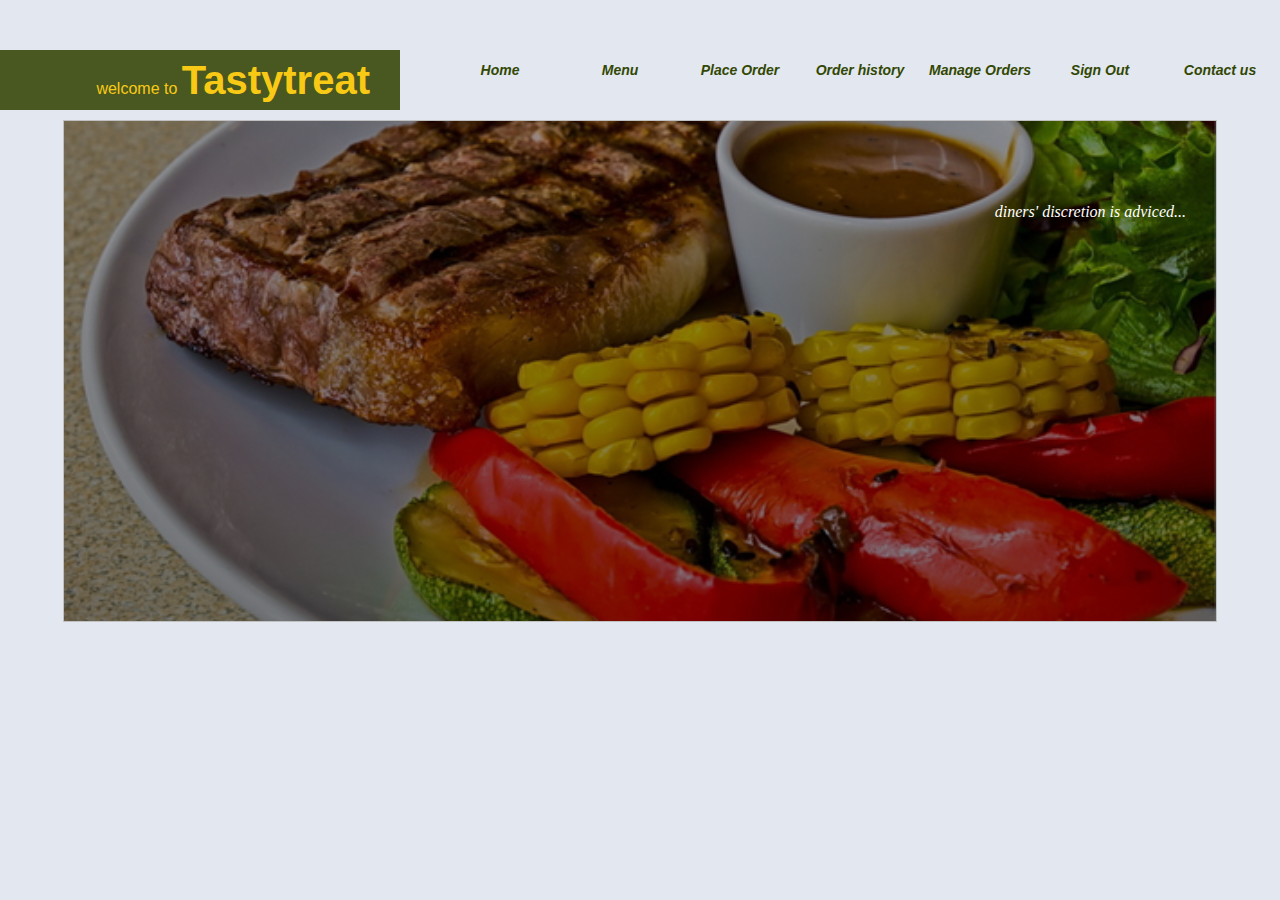
<file: adminUser/homePage/homePage.html>
<!DOCTYPE html>
<html>
<head>
  <meta charset="utf-8">
  <link rel="stylesheet" href="homePage.css">
</head>
<body>
  <div class="headerDiv">
      <div class="titleDiv">
        <span id="firstPart">welcome to</span> <span id="secondPart">Tastytreat</span>
      </div>
      <div class="menuDiv">
            <ul class="outerUL">
              <li><a href="../../index.html">Home</a></li>
              <li><a href="../menuPage/menuPage.html">Menu</a></li>
              <li><a href="../menuPage/menuPage.html">Place Order</a></li>
              <li><a href="../orderHistory/orderHistory.html">Order history</a></li>
              <li><a href="../manageorders/manageOrders.html">Manage Orders</a></li>
              <li><a href="../login/login.html">Sign Out</a></li>
              <li>
                <a>Contact us</a>
                <ul class="innerUL">
                  <li><a>08063550695</a></li>
                  <li><a href="https://accounts.google.com">eneja@gmail.com</a></li>
                </ul>
              </li>
            </ul>
        </div>
  </div>

  <!-- <div id="line"></div> -->
  <div class="mainPicture">
        <p id="imgText">diners' discretion is adviced...</p>
        <!-- <p id="imgText">eat responsibly.</p> -->
  </div>
  <!-- <div id="line"></div> -->
  <!-- <div id="bottomLine_1"></div>
  <div id="bottomLine_2"></div> -->

  <!-- <div class="reminder"><p>diners' discretion is adviced</p></div> -->
  <!-- <div class="carouselDiv">
      <section id="carousel">
            <figure class="visible">
                <img src="images/pic-1.JPG"/>
                <figcaption>Delicious !</figcaption>
            </figure>
            <figure>
                <img src="images/pic-2.JPG"/>
                <figcaption>Yummy !</figcaption>
            </figure>
            <figure>
                <img src="images/pic-3.JPG"/>
                <figcaption>Yummy Yummy !</figcaption>
            </figure>
      </section>
  </div> -->


  <script>
        // let slideInterval = 3500;
        // function getFigures() {
        //   return document.getElementById('carousel').getElementsByTagName('figure');
        // }
        //
        // function slide(){
        //   let pointer;
        //   let figures = getFigures();
        //   for(let i = 0; i < figures.length; i++) {
        //     if(figures[i].className == 'visible') {
        //       figures[i].className = '';
        //       pointer = i;
        //     }
        //   }//end for
        //
        //   if(++pointer == figures.length) {
        //     pointer = 0;
        //   }
        //
        //   figures[pointer].className = 'visible';
        //   setTimeout(slide, slideInterval);
        // }//end function slide
        //
        // function startPlayback() {
        //   setTimeout(slide, slideInterval);
        // }//end function startPlayback
        //
        // startPlayback();
  </script>
</body>

</html>
</file>
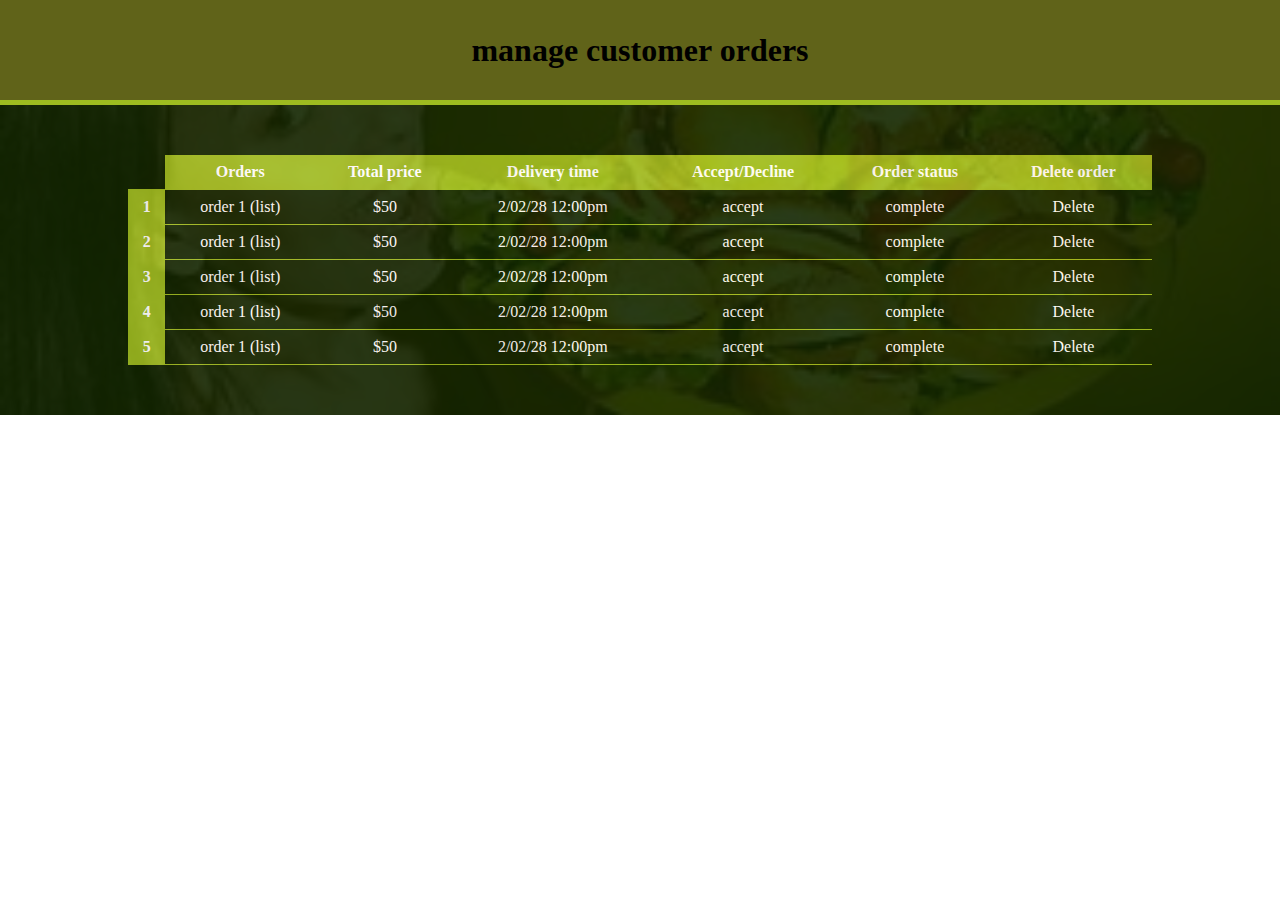
<file: adminUser/testing/testing.html>
<!DOCTYPE html>
<html>
<head>
  <meta charset="utf-8">
  <link rel="stylesheet" href="testing.css">
</head>
<body>

  <div class="upperDiv">
    manage customer orders
  </div>
  <div class="middleDiv">
  </div>
  <div class="pic-background">
      <div class="lowerDiv">
        <table id="myTable">
          <tr>
            <th id="th_serialNo"><strong></strong></th>
            <th><strong>Orders</strong></th>
            <th><strong>Total price</strong></th>
            <th><strong>Delivery time</strong></th>
            <th><strong>Accept/Decline</strong></th>
            <th><strong>Order status</strong></th>
            <th><strong>Delete order</strong></th>
          </tr>
          <tr>
            <td class="td_serialNo"><strong>1</strong></td>
            <td>order 1 (list)</td>
            <td>$50</td>
            <td>2/02/28 12:00pm</td>
            <td>accept</td>
            <td>complete</td>
            <td>Delete</td>
          </tr>
          <tr>
            <td class="td_serialNo"><strong>2</strong></td>
            <td>order 1 (list)</td>
            <td>$50</td>
            <td>2/02/28 12:00pm</td>
            <td>accept</td>
            <td>complete</td>
            <td>Delete</td>
          </tr>
          <tr>
            <td class="td_serialNo"><strong>3</strong></td>
            <td>order 1 (list)</td>
            <td>$50</td>
            <td>2/02/28 12:00pm</td>
            <td>accept</td>
            <td>complete</td>
            <td>Delete</td>
          </tr>
          <tr>
            <td class="td_serialNo"><strong>4</strong></td>
            <td>order 1 (list)</td>
            <td>$50</td>
            <td>2/02/28 12:00pm</td>
            <td>accept</td>
            <td>complete</td>
            <td>Delete</td>
          </tr>
          <tr>
            <td class="td_serialNo"><strong>5</strong></td>
            <td>order 1 (list)</td>
            <td>$50</td>
            <td>2/02/28 12:00pm</td>
            <td>accept</td>
            <td>complete</td>
            <td>Delete</td>
          </tr>
        </table>
      </div>  <!--End "lowerDiv" -->
  </div> <!--End pic-Background -->
</body>
</html>
</file>
<file: adminUser/homePage/homePage.css>
body{
  /* background: url("http://www.incrediblesnaps.com/wp-content/uploads/2012/01/delicious-and-yummy-food-photos-20.jpg"); */
  /* background: url("images/pic-8.jpg"); */ /* use the offline version as alternative*/
  /* background-size: cover;
  background-position: center; */
  /* height: 100vh; */
  font-family: Arial;
  /* color: white; */
  background-color: #E3E7F0;
  /* background-color: #1A2602; */
  margin: 0px;
  padding: 0px;
}

.headerDiv{
  /* background-color: #1D2900; */
  /* background-color: #28AE79; */
  /* border: 1px solid silver; */
  /* padding: 5px; */
  height: 50px;
  /* opacity: 0.8; */
  padding-top: 50px;
  margin-bottom: 20px;
}

.titleDiv {
  float: left;
  /* background-color: #7E8C09; */
  height: 60px;
  width: 400px;
  line-height: 60px;
  text-align: right;
  color: #F9CA15;
  font-family: cursive, fantasy, sans-serif;
  /* border-radius: 0 50px 50px 0; */
  /* background-color: #7D8A0C; */
  background-color: #495820;
  /* font-weight: 800px; */
}

#firstPart {
  font-weight: 400px;
}

#secondPart {
  font-weight: bold;
  margin-right: 30px;
  font-size: 40px;
}

.menuDiv {
  float: right;
  /* background-color: lightgrey; */
}

ul {
  margin: 0px;
  padding: 0px;
  list-style: none;
}

ul li {
  float: left;
  width: 120px;
  height: 40px;
  /* background-color: #1D2900; */
  /* background-color: #282C34; */
  /* opacity: 0.8; */
  line-height: 40px; /*centers the text verically */
  text-align: center; /*centers the text horizontally*/
  font-size: 14px;
  cursor: pointer;
  background-color: #E3E7F0;

}

ul li a {
  text-decoration: none;
  display: block;
  /* color: #122601; */
  color: #324703;
  font-style: italic;
  font-weight: bold;
}

ul li a:hover {
  /* background-color: #808511; */
  background-color: #B3E0C9;
}

.innerUL li {
  display: none;
}

.outerUL li:hover .innerUL li {
  display: block;
}

.mainPicture {
  /* background: linear-gradient(rgba(0,0,0,0.4), rgba(0,0,0,0.5)), url("http://www.incrediblesnaps.com/wp-content/uploads/2012/01/delicious-and-yummy-food-photos-20.jpg"); */
  background: linear-gradient(rgba(0,0,0,0.4), rgba(0,0,0,0.5)), url("images/pic-8.jpg");

  border: 1px solid silver;
  /* margin-left: 14%; */
  /* margin-top: 10px; */
  height: 500px;
  width: 90%;
  margin: auto;
  /* background-image: url("images/pic-3.JPG"); */
  background-size: cover;
  background-position: center;
}


#imgText {
  font-family: cursive, fantasy, serif;
  font-style: italic;
  line-height: 150px;
  text-align: right;
  color: white;
  padding-right: 30px;
}

#line {
  margin-top: 10px;
  /* background-color: #808511; */
  background-color: #FA7E00;
  height: 1px;
  width: 50%;
  margin-left: 330px;

}

#bottomLine_1 {
  margin-top: 10px;
  float: right;
  background-color: #FA7E00;
  height: 2px;
  width: 20%;
  margin-right: 220px;

}

#bottomLine_2 {
  margin-top: 10px;
  background-color: #FA7E00;
  height: 2px;
  width: 20%;
  margin-left: 192px;

}


/* .reminder p {
  float: right;
} */
/* section#carousel > figure > img {
    display: none;
    margin: 0px auto;
    width: 800px;
    height: 400px;
}

.carouselDiv {
  margin-top: 50px;
}
section#carousel > figure.visible > img{
    display: block;
    position: relative;
    overflow: hidden;
}

section#carousel > figure > figcaption {
    display: none;
}

section#carousel > figure.visible > figcaption{
    display: block;
    text-align: center;
    font-weight: bold;
    font-size: 1.5em;
} */
</file>
<file: adminUser/testing/testing.css>
* {
  padding: 0;
  margin: 0;
}

.upperDiv {
  /* background: #9EBC20; */
  background: #606319;
  height: 80px;
  line-height: 80px;
  text-align: center;
  font-weight: bold;
  font-size: 2em;
  padding: 10px;
}

.pic-background {
  background: url("images/pic-2.jpg");
  background-repeat: no-repeat;
  background-size: cover;
  background-position: center;
}

.middleDiv {
  background-color: #9EBC20;
  height: 5px;
}

.lowerDiv {
  /* background-color: #606319; */
  background-color: #122601;
  color: white;
  padding-top: 50px;
  padding-bottom: 50px;
  opacity: 0.9;

}


#myTable {
  border-collapse: collapse;
  width: 80%;
  margin: auto;
}

th, td {
  text-align: center;
  padding: 8px;
}

tr:nth-child(even) {
  /* background-color: #9ebc20; */
}

tr {
  border-bottom: 1px solid #9EBC20
}

th, .td_serialNo {
  background: #9EBC20;
}

#th_serialNo {
  background-color: transparent;
}
</file>
